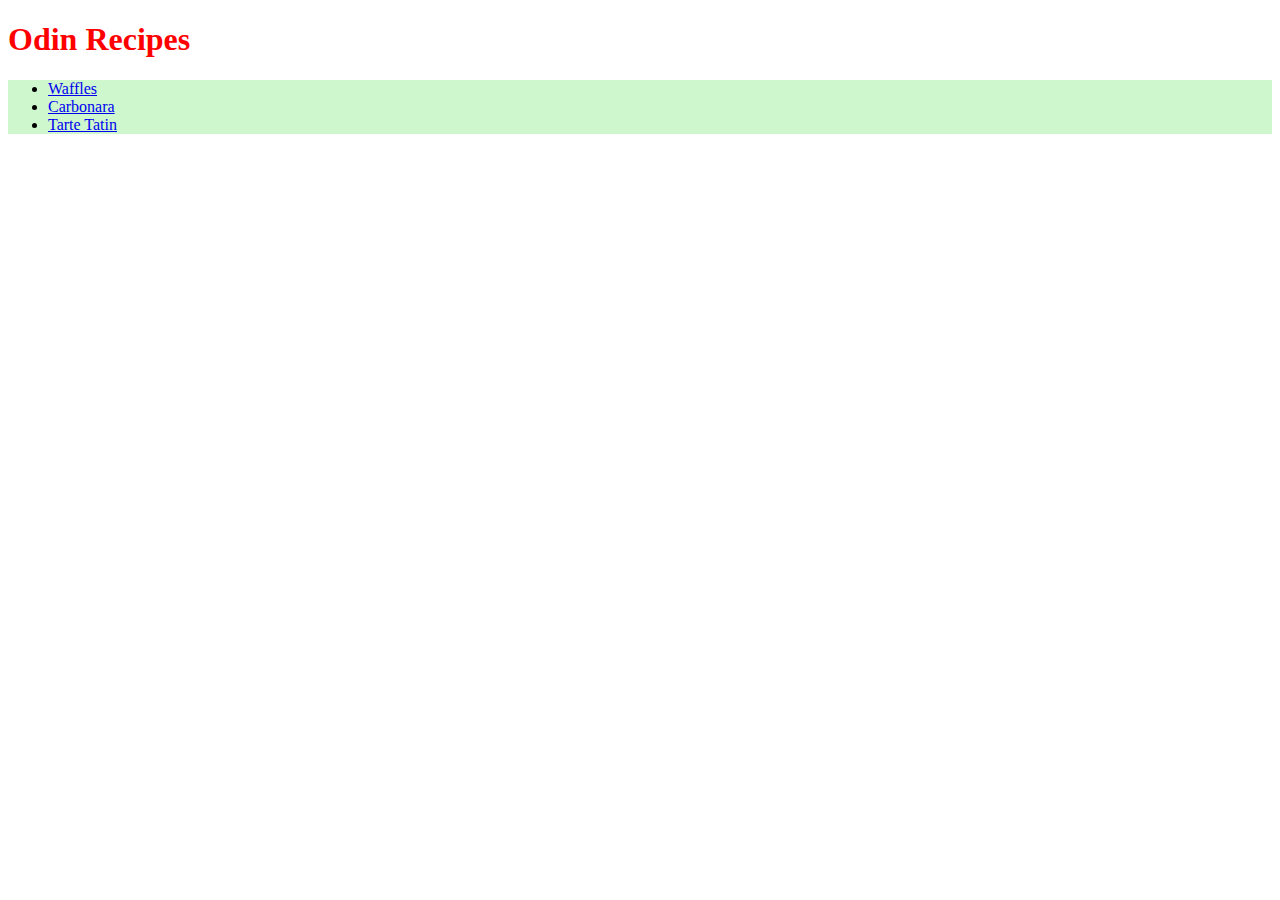
<file: index.html>
<!DOCTYPE html>

<html>

<head>
    <title>Recipes</title>
    <meta charset="UTF-8">
    <link rel="stylesheet" href="css/style.css"> 
</head>

<body>
    <h1>Odin Recipes</h1>

    <ul>
        <li><a href="recipes/waffles.html" alt="link to waffle recipe">Waffles</a></li>
        <li><a href="recipes/carbonara.html" alt="link to carbonara recipe">Carbonara</a></li>
        <li><a href="recipes/tarte-tatin.html" alt="link to tarte tatin recipe">Tarte Tatin</a></li>        
    </ul>

</body>

</html>
</file>
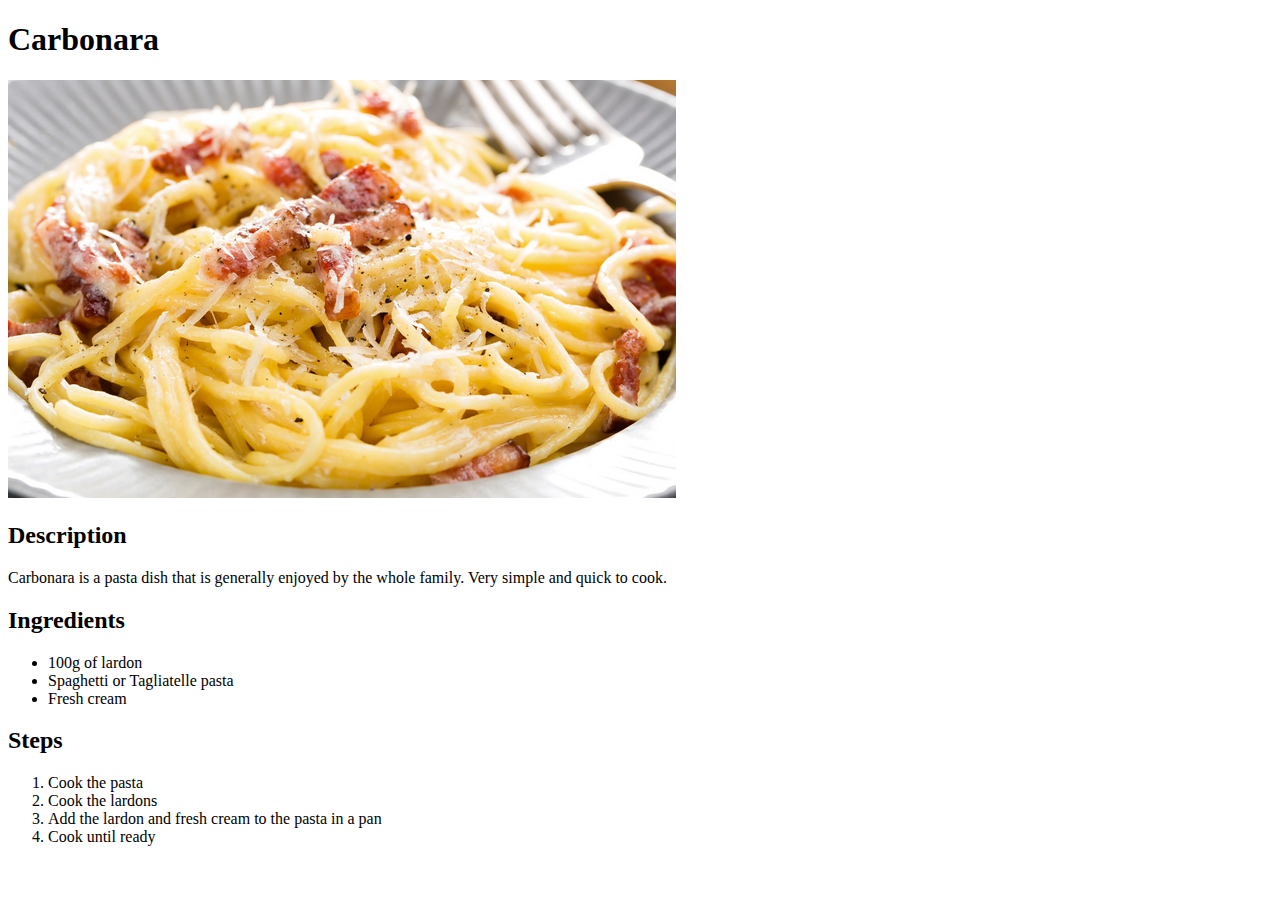
<file: recipes/carbonara.html>
<!DOCTYPE html>

<html>

<head>
    <title>Carbonara</title>
    <meta charset="UTF-8">
</head>


<body>
    <h1>Carbonara</h1>
    <img src="img/carbonara.png" alt="image of yammy carbonara">
    <h2>Description</h2>
    <p>Carbonara is a pasta dish that is generally enjoyed by the whole family. Very simple and quick to cook.</p>
    <h2>Ingredients</h2>
    <ul>
        <li> 100g of lardon</li>
        <li> Spaghetti or Tagliatelle pasta</li>
        <li> Fresh cream</li>
    </ul>

    <h2>Steps</h2>
    <ol>
        <li> Cook the pasta </li>
        <li> Cook the lardons </li>        
        <li> Add the lardon and fresh cream to the pasta in a pan</li>
        <li> Cook until ready</li>
    </ol>

</body>

</html>
</file>
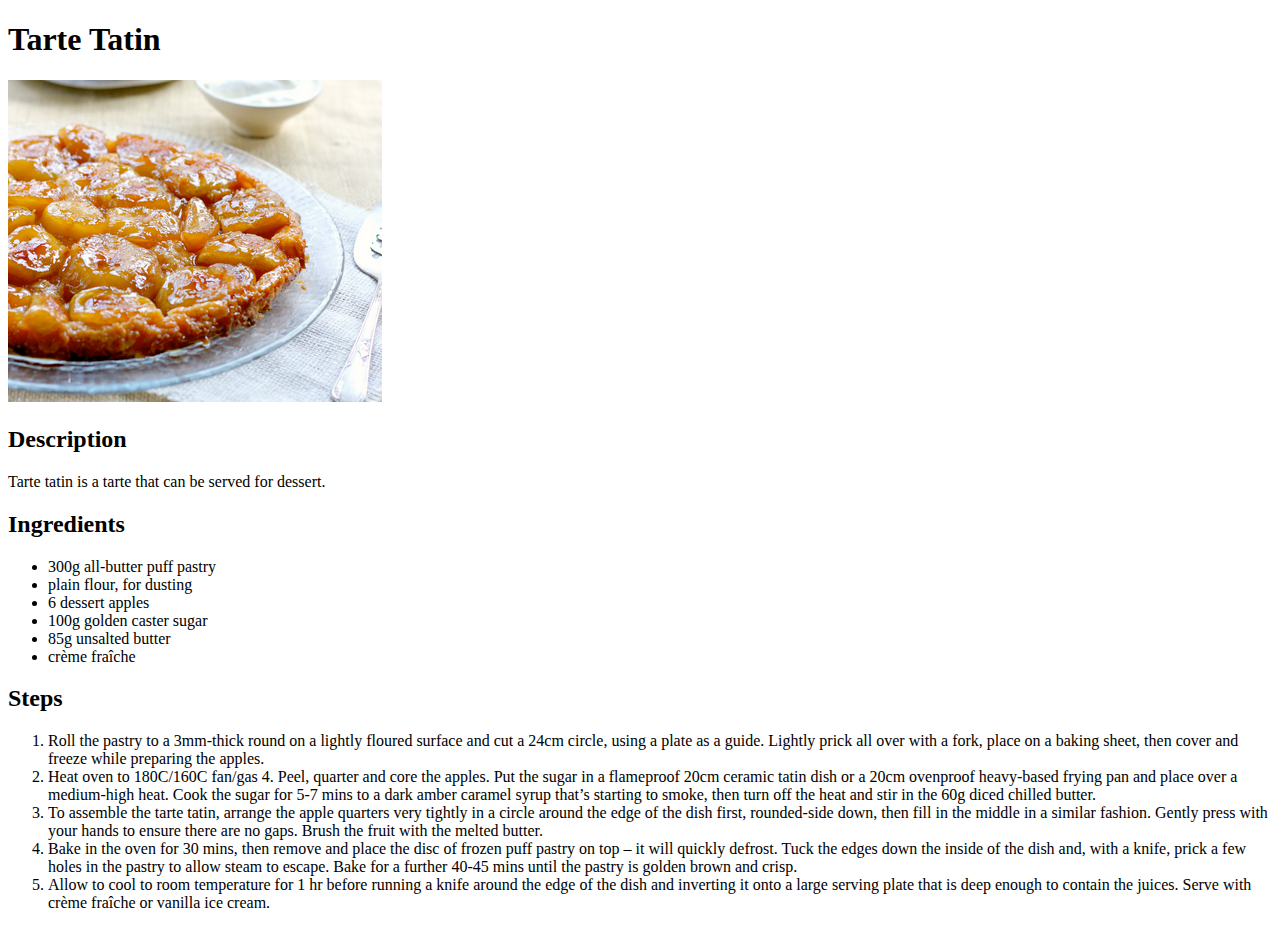
<file: recipes/tarte-tatin.html>
<!DOCTYPE html>

<html>

<head>
    <title>Tarte Tatin</title>
    <meta charset="UTF-8">
</head>


<body>
    <h1>Tarte Tatin</h1>
    <img src="img/tarte-tatin.png" alt="image of yammy tarte tatin">
    <h2>Description</h2>
    <p>Tarte tatin is a tarte that can be served for dessert.</p>
    <h2>Ingredients</h2>
    <ul>
        <li>300g all-butter puff pastry</li>
        <li>plain flour, for dusting</li>
        <li>6 dessert apples</li>
        <li>100g golden caster sugar</li>
        <li>85g unsalted butter</li>
        <li>crème fraîche</li>
    </ul>

    <h2>Steps</h2>
    <ol>
        <li>Roll the pastry to a 3mm-thick round on a lightly floured surface and cut a 24cm circle, using a plate as a guide. Lightly prick all over with a fork, place on a baking sheet, then cover and freeze while preparing the apples.</li>

        <li>Heat oven to 180C/160C fan/gas 4. Peel, quarter and core the apples. Put the sugar in a flameproof 20cm ceramic tatin dish or a 20cm ovenproof heavy-based frying pan and place over a medium-high heat. Cook the sugar for 5-7 mins to a dark amber caramel syrup that’s starting to smoke, then turn off the heat and stir in the 60g diced chilled butter.</li>

        <li>To assemble the tarte tatin, arrange the apple quarters very tightly in a circle around the edge of the dish first, rounded-side down, then fill in the middle in a similar fashion. Gently press with your hands to ensure there are no gaps. Brush the fruit with the melted butter.</li>

        <li>Bake in the oven for 30 mins, then remove and place the disc of frozen puff pastry on top – it will quickly defrost. Tuck the edges down the inside of the dish and, with a knife, prick a few holes in the pastry to allow steam to escape. Bake for a further 40-45 mins until the pastry is golden brown and crisp.</li>  
        
        <li>Allow to cool to room temperature for 1 hr before running a knife around the edge of the dish and inverting it onto a large serving plate that is deep enough to contain the juices. Serve with crème fraîche or vanilla ice cream.</li>
    </ol>

</body>

</html>
</file>
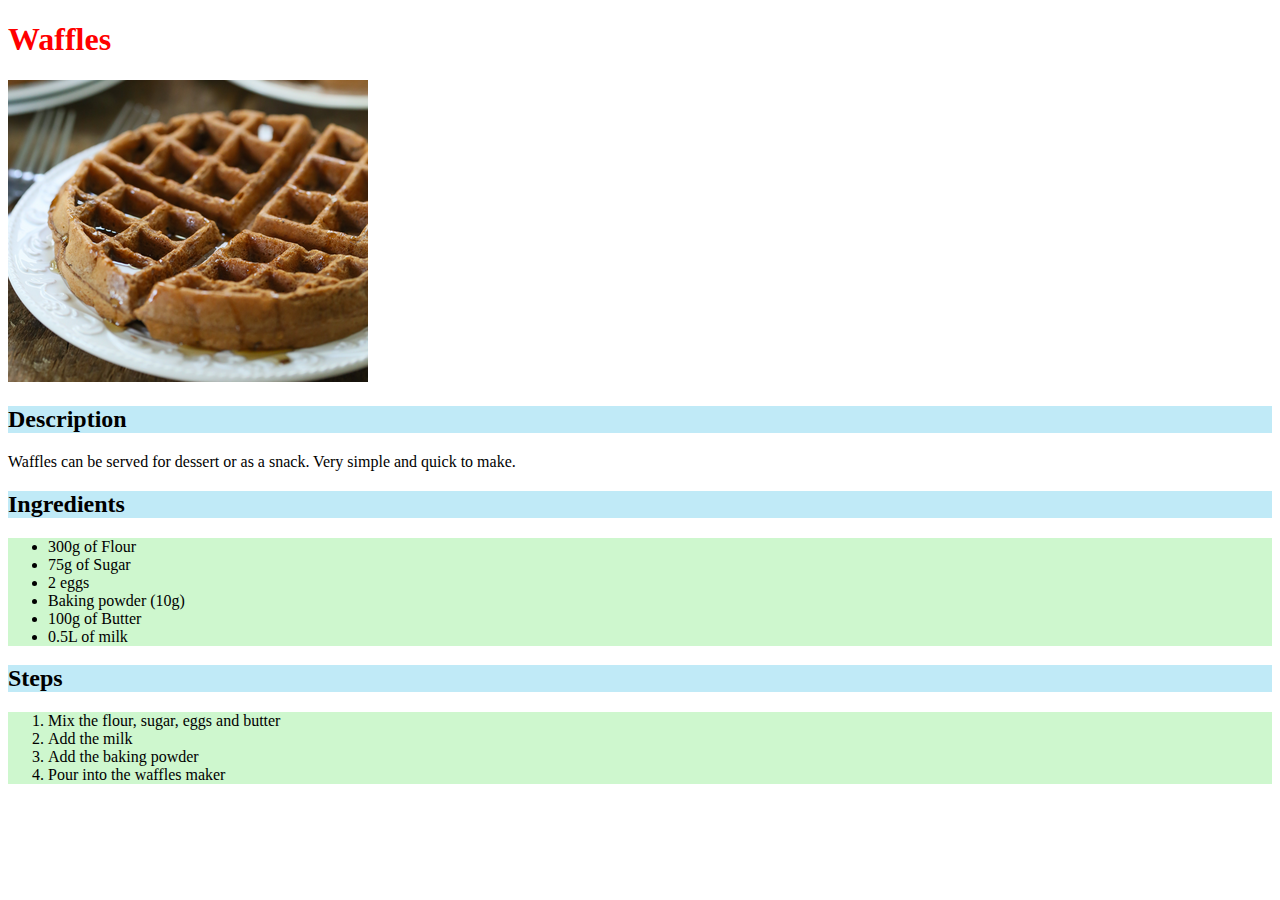
<file: recipes/waffles.html>
<!DOCTYPE html>

<html>

<head>
    <title>Waffles</title>
    <meta charset="UTF-8">
    <link rel="stylesheet" href="../css/style.css">     
</head>


<body>
    <h1>Waffles</h1>
    <img src="img/waffles.png" alt="image of yammy waffles">
    <h2>Description</h2>
    <p>Waffles can be served for dessert or as a snack. Very simple and quick to make.</p>
    <h2>Ingredients</h2>
    <ul>
        <li> 300g of Flour</li>
        <li> 75g of Sugar</li>
        <li> 2 eggs</li>
        <li> Baking powder (10g)</li>
        <li> 100g of Butter</li>
        <li> 0.5L of milk</li>
    </ul>

    <h2>Steps</h2>
    <ol>
        <li> Mix the flour, sugar, eggs and butter</li>
        <li> Add the milk</li>
        <li> Add the baking powder</li>
        <li> Pour into the waffles maker</li>
    </ol>

</body>

</html>
</file>
<file: css/style.css>
h1 {
    color: red;
}
h2 {
    background-color: rgb(192, 234, 247);
}
ul {
    background-color: rgb(206, 247, 206);
}

ol {
    background-color: rgb(206, 247, 206);
}
</file>
